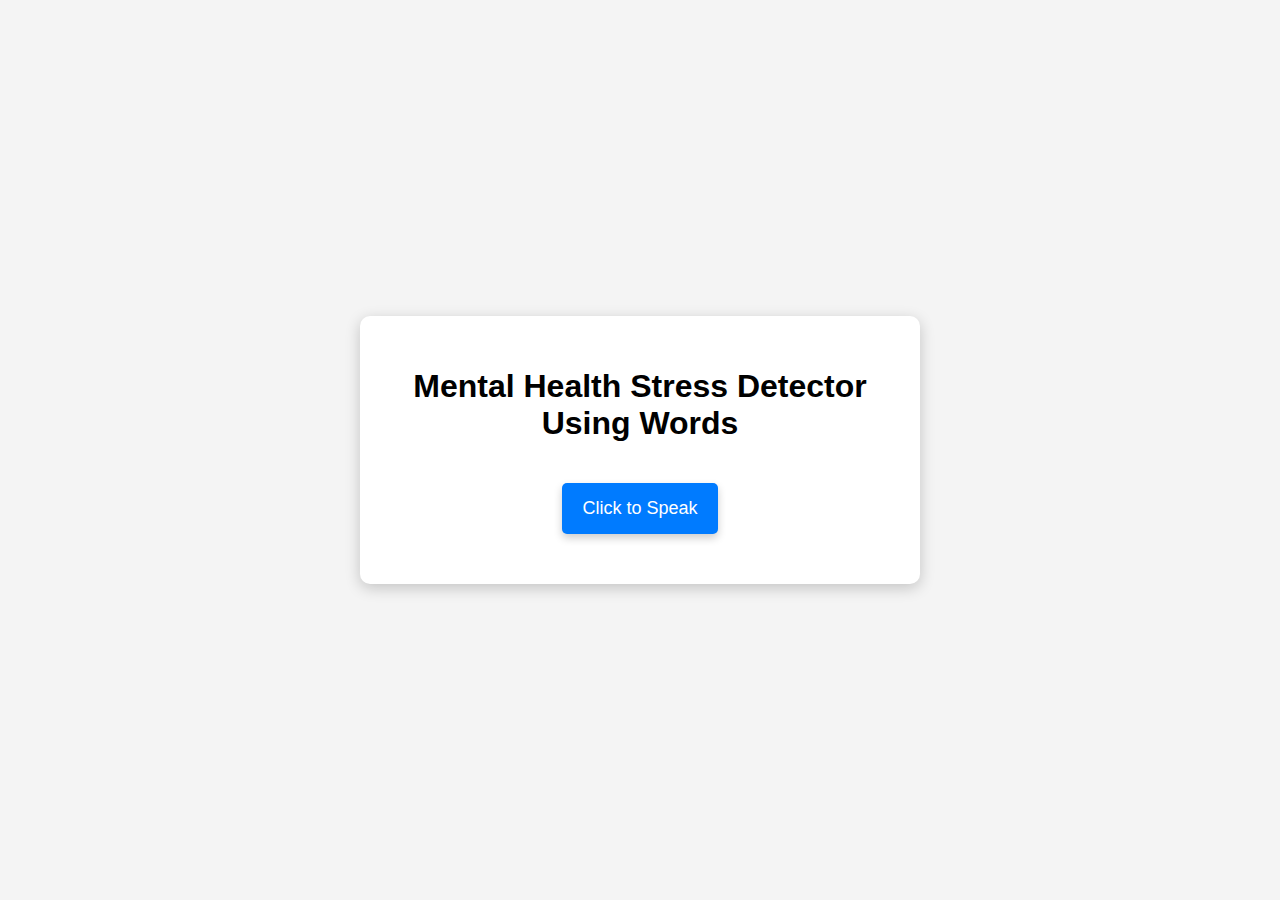
<file: Projects/project_folder/templates/index.html>
<!DOCTYPE html>
<html lang="en">
<head>
    <meta charset="UTF-8">
    <meta name="viewport" content="width=device-width, initial-scale=1.0">
    <title>Mental Health Stress Detector</title>
    <style>
        body {
            display: flex;
            justify-content: center;
            align-items: center;
            min-height: 100vh;
            font-family: Arial, sans-serif;
            background-color: #f4f4f4;
            margin: 0;
        }
        .container {
            text-align: center;
            max-width: 500px;
            background-color: white;
            padding: 30px;
            border-radius: 10px;
            box-shadow: 0px 4px 15px rgba(0, 0, 0, 0.2);
        }
        .voice-capture {
            cursor: pointer;
            display: inline-block;
            margin: 20px 0;
            padding: 15px 20px;
            font-size: 18px;
            color: #fff;
            background-color: #007BFF;
            border: none;
            border-radius: 5px;
            transition: background-color 0.3s, transform 0.2s;
            box-shadow: 0 4px 8px rgba(0, 0, 0, 0.2);
        }
        .voice-capture:hover {
            background-color: #0056b3;
            transform: scale(1.05);
        }
        .voice-capture:active {
            background-color: #004494;
            transform: scale(1);
        }
        .loading {
            font-size: 16px;
            color: #666;
            margin-top: 10px;
        }
        .result {
            display: none;
            text-align: center;
            margin-top: 20px;
            padding: 15px;
            background-color: #f0f8ff;
            border-radius: 8px;
            box-shadow: 0px 4px 8px rgba(0, 0, 0, 0.1);
            opacity: 0;
            animation: fadeIn 0.8s forwards;
        }
        .result h2 {
            font-size: 20px;
            color: #333;
        }
        .result p {
            font-size: 16px;
            color: #555;
            margin: 5px 0;
        }
        @keyframes fadeIn {
            from { opacity: 0; }
            to { opacity: 1; }
        }
    </style>
</head>
<body>
    <div class="container">
        <h1>Mental Health Stress Detector Using Words</h1>
        <!-- Voice Capture Button -->
        <button class="voice-capture" onclick="startVoiceCapture()">Click to Speak</button>

        <!-- Loading Text (Visible During Transcription) -->
        <div id="loading" class="loading" style="display: none;">
            Analyzing your voice...
        </div>

        <!-- Display Transcribed Text and Result -->
        <div id="result-container" class="result">
            <h2>Analysis Result:</h2>
            <p><strong>Input Text:</strong> <span id="transcribedText"></span></p>
            <p id="stressResult"></p>
        </div>
    </div>

    <script>
        // JavaScript function to start voice capture
        function startVoiceCapture() {
            if (!('webkitSpeechRecognition' in window)) {
                alert("Your browser doesn't support speech recognition. Please try Chrome.");
                return;
            }

            // Show the loading indicator
            document.getElementById("loading").style.display = "block";
            document.getElementById("result-container").style.display = "none";

            const recognition = new webkitSpeechRecognition();
            recognition.lang = 'en-US';
            recognition.interimResults = false;
            recognition.maxAlternatives = 1;

            recognition.start();

            recognition.onstart = function() {
                console.log("Voice capture started...");
            };

            recognition.onresult = function(event) {
                const transcript = event.results[0][0].transcript;
                document.getElementById("transcribedText").innerText = transcript;
                
                // Call the analyzeStress function with the transcribed text
                analyzeStress(transcript);

                // Hide the loading indicator after transcription
                document.getElementById("loading").style.display = "none";
            };

            recognition.onerror = function(event) {
                alert("Error occurred in recognition: " + event.error);
                document.getElementById("loading").style.display = "none";
            };
        }

        // Simulated analyzeStress function (to be replaced with actual API call in production)
        function analyzeStress(text) {
            const stressWords = [
    'anxious', 'nervous', 'worried', 'stressed', 'depressed', 
    'overwhelmed', 'tense', 'panic', 'afraid', 'burned out', 
    'exhausted', 'tired', 'hopeless', 'worthless', 'fearful'];
            const detectedWords = stressWords.filter(word => text.toLowerCase().includes(word));
            
            const resultContainer = document.getElementById("result-container");
            const stressResult = document.getElementById("stressResult");
            
            resultContainer.style.display = "block";
            
            if (detectedWords.length > 0) {
                stressResult.innerHTML = `<strong>Stress Detected:</strong> Yes<br><strong>Stress Words:</strong> ${detectedWords.join(", ")}`;
            } else {
                stressResult.innerHTML = `<strong>Stress Detected:</strong> No<br><strong>Message:</strong> Stress is not detected.`;
            }
        }
    </script>
</body>
</html>
</file>
